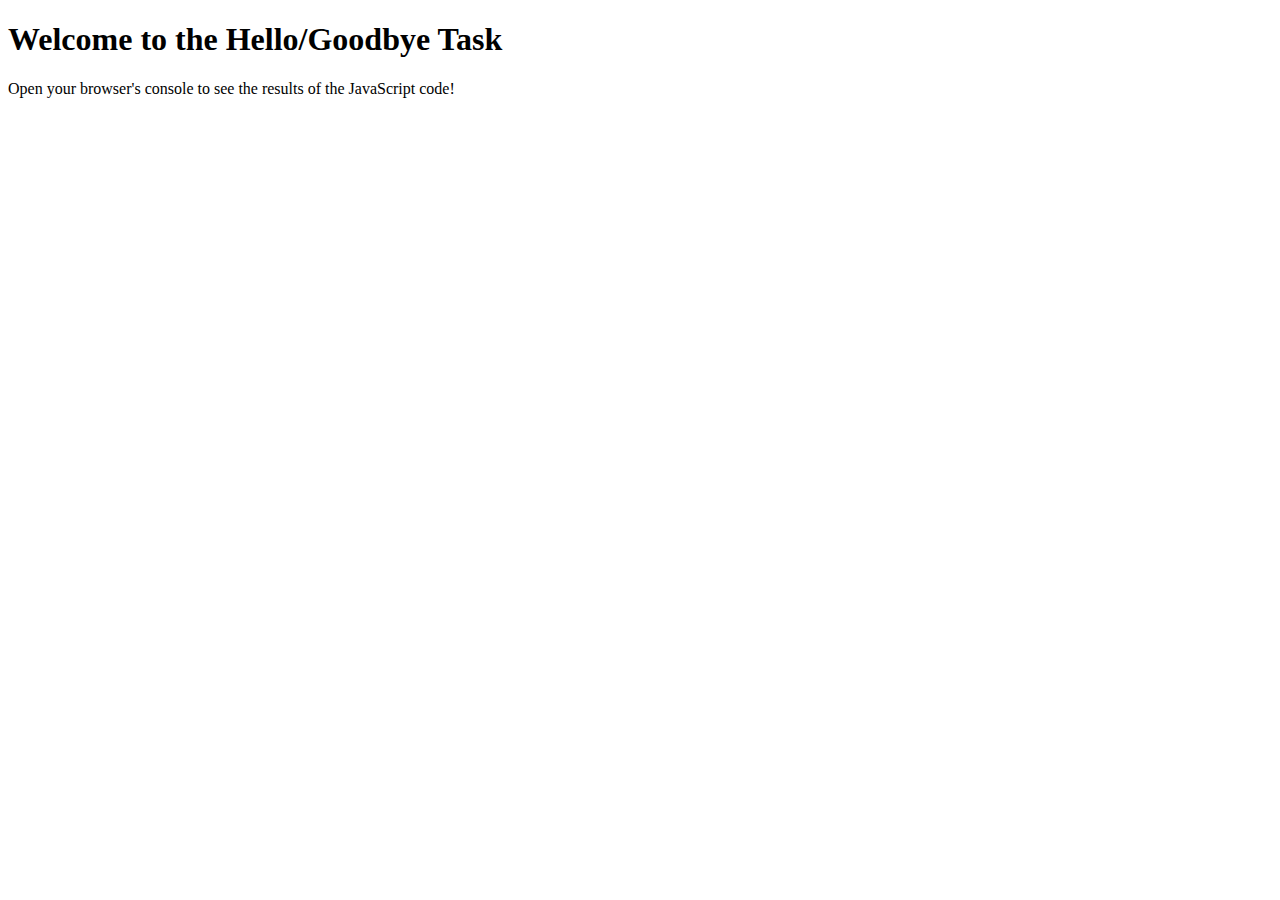
<file: index.html>
<!DOCTYPE html>
<html lang="en">
<head>
    <meta charset="UTF-8">
    <meta name="viewport" content="width=device-width, initial-scale=1.0">
    <title>JavaScript Hello/Goodbye</title>
</head>
<body>
    <h1>Welcome to the Hello/Goodbye Task</h1>
    <p>Open your browser's console to see the results of the JavaScript code!</p>
    
    <script src="https://github.com/Yun-Veronica/coursera-web-development-module2-sol/blob/main/scripts/script.js"></script>
</body>
</html>
</file>
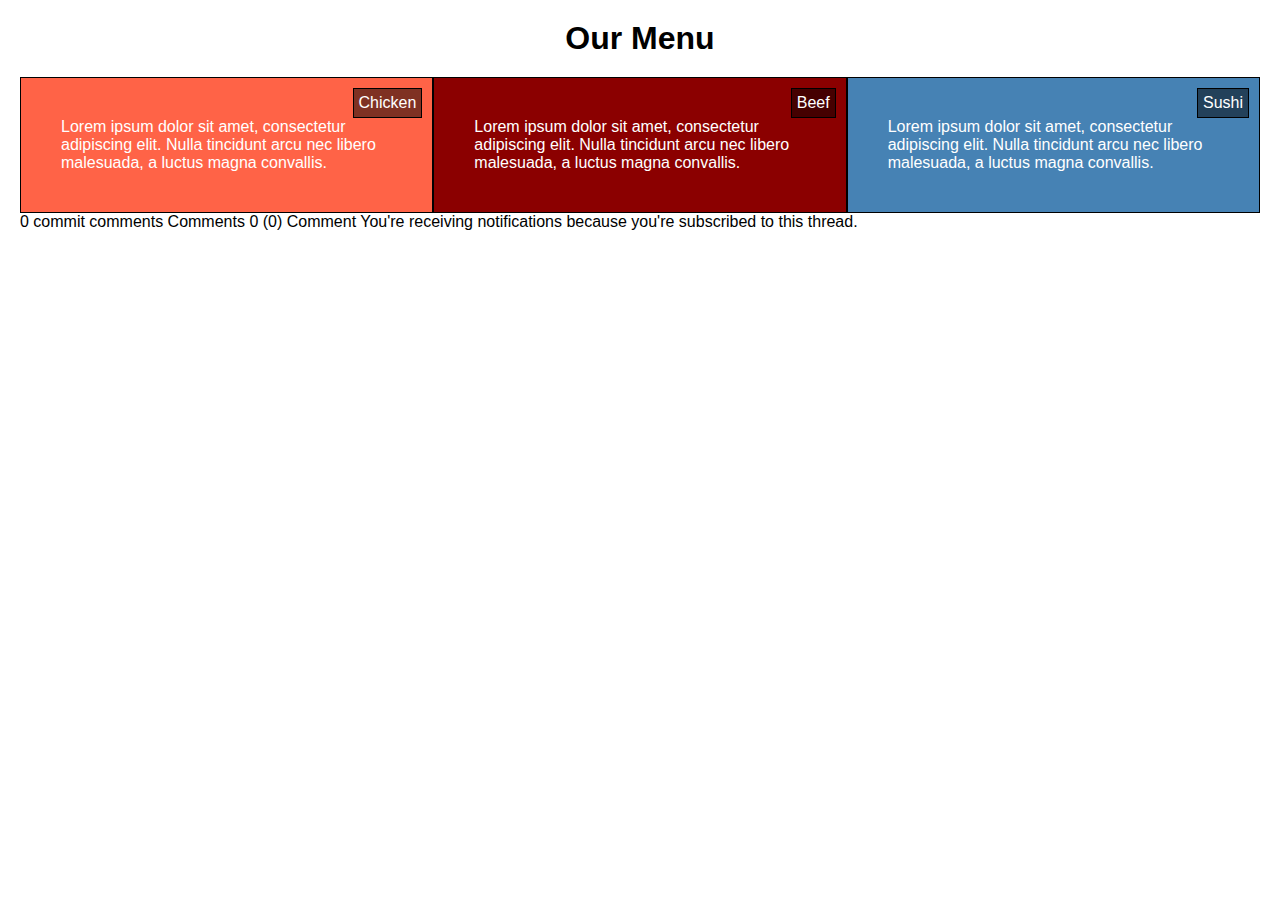
<file: module2/index.html>
<!DOCTYPE html>
<html lang="en">
<head>
    <meta charset="UTF-8">
    <meta name="viewport" content="width=device-width, initial-scale=1.0">
    <link rel="stylesheet" href="css/style.css">
    <link rel="stylesheet" href="https://github.com/Yun-Veronica/coursera-web-development-module2-sol/blob/main/css/style.css">
    <title>Our Menu</title>
</head>
<body>
    <h1>Our Menu</h1>
    <div class="container">
        <div class="section chicken">
            <div class="title">Chicken</div>
            <p>Lorem ipsum dolor sit amet, consectetur adipiscing elit. Nulla tincidunt arcu nec libero malesuada, a luctus magna convallis.</p>
        </div>
        <div class="section beef">
            <div class="title">Beef</div>
            <p>Lorem ipsum dolor sit amet, consectetur adipiscing elit. Nulla tincidunt arcu nec libero malesuada, a luctus magna convallis.</p>
        </div>
        <div class="section sushi">
            <div class="title">Sushi</div>
            <p>Lorem ipsum dolor sit amet, consectetur adipiscing elit. Nulla tincidunt arcu nec libero malesuada, a luctus magna convallis.</p>
        </div>
    </div>
</body>
</html>
0 commit comments
Comments
0
 (0)
Comment
You're receiving notifications because you're subscribed to this thread.
</file>
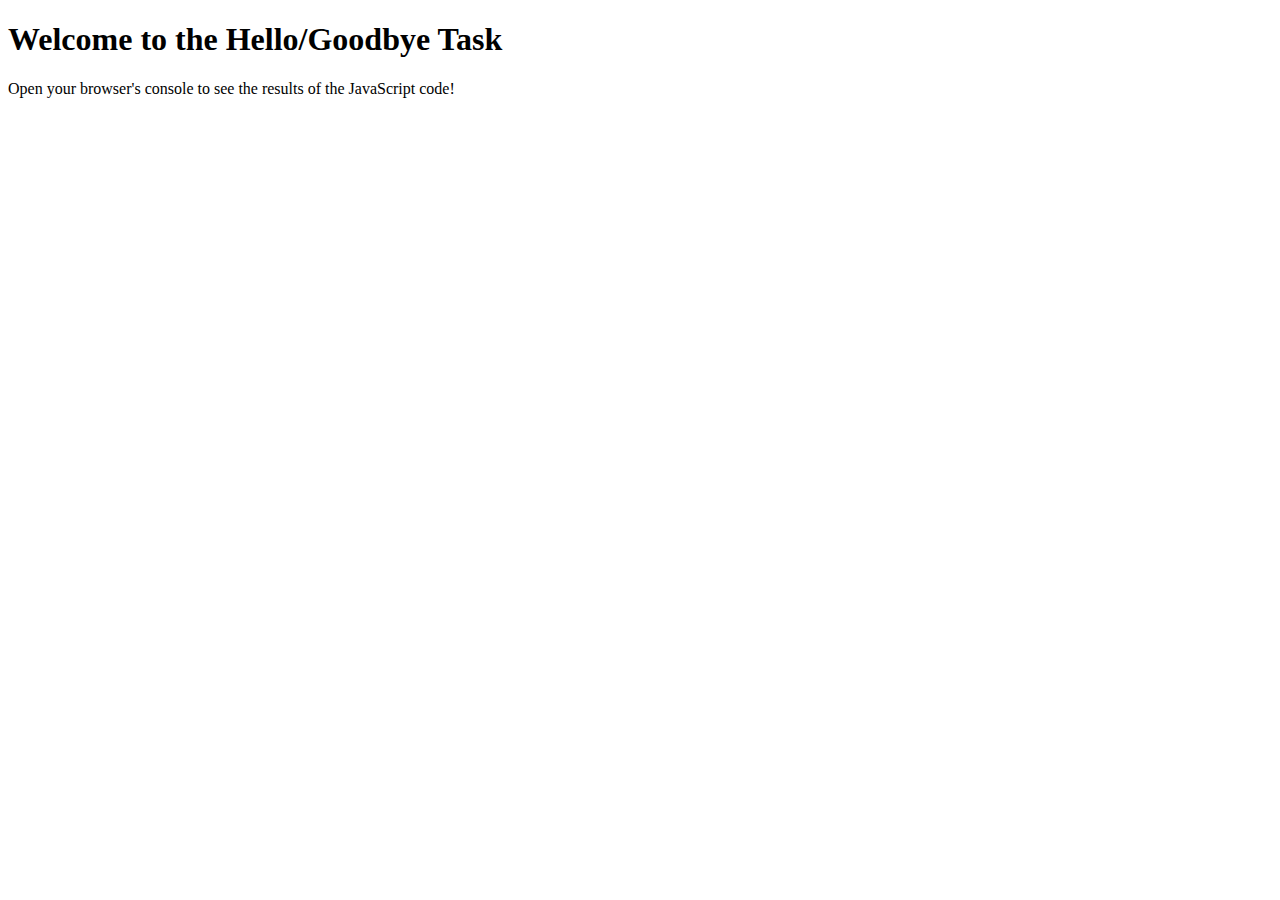
<file: module4/index.html>
<!DOCTYPE html>
<html lang="en">
<head>
    <meta charset="UTF-8">
    <meta name="viewport" content="width=device-width, initial-scale=1.0">
    <title>JavaScript Hello/Goodbye</title>
</head>
<body>
    <h1>Welcome to the Hello/Goodbye Task</h1>
    <p>Open your browser's console to see the results of the JavaScript code!</p>
    
    <script src="script.js"></script>
</body>
</html>
</file>
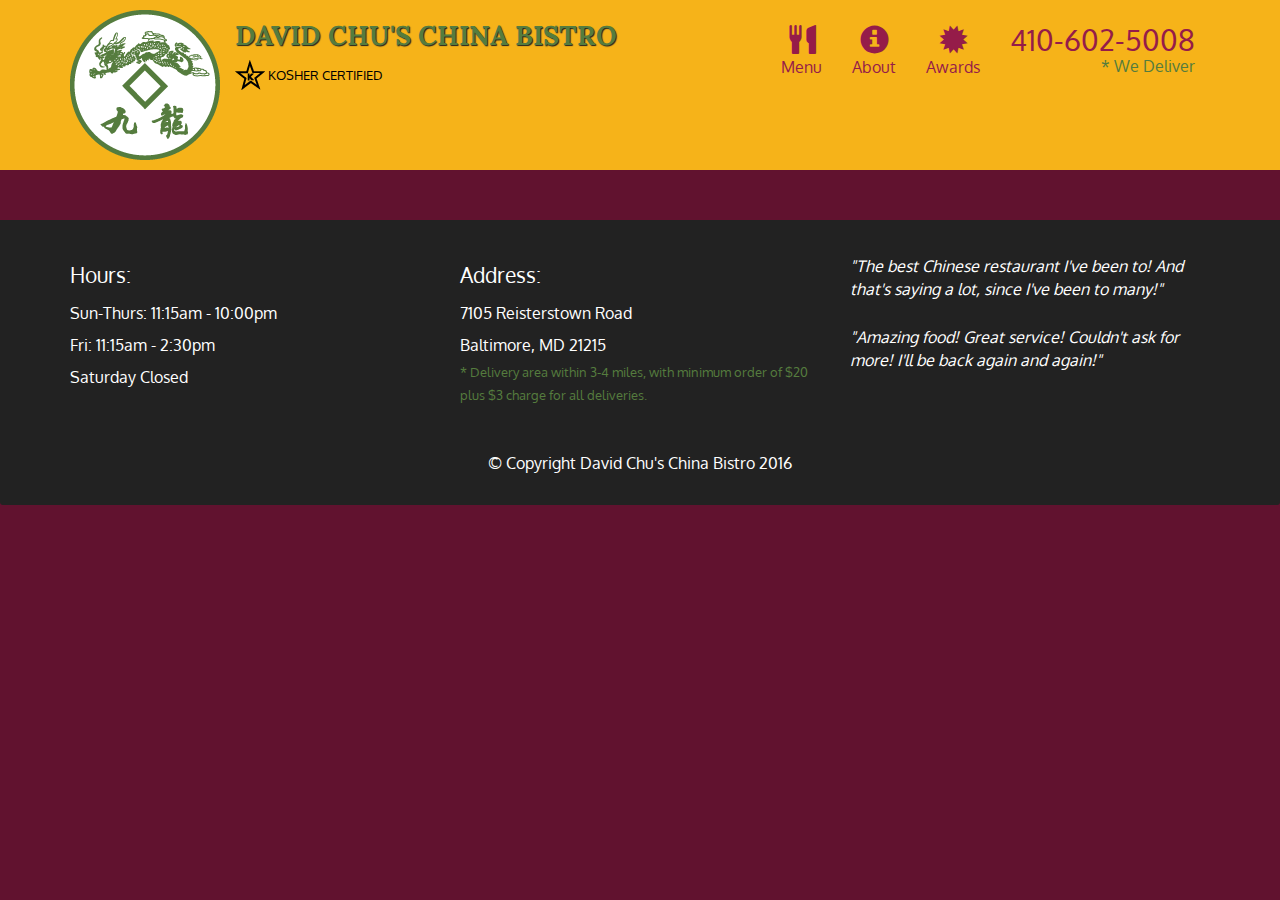
<file: module5/index.html>
<!doctype html>
<html lang="en">
  <head>
    <meta charset="utf-8">
    <meta http-equiv="X-UA-Compatible" content="IE=edge">
    <meta name="viewport" content="width=device-width, initial-scale=1">
    <title>David Chu's China Bistro</title>
    <link rel="stylesheet" href="css/bootstrap.min.css">
    <link rel="stylesheet" href="css/styles.css">
    <link href='https://fonts.googleapis.com/css?family=Oxygen:400,300,700' rel='stylesheet' type='text/css'>
    <link href='https://fonts.googleapis.com/css?family=Lora' rel='stylesheet' type='text/css'>
  </head>
<body>
  <header>
    <nav id="header-nav" class="navbar navbar-default">
      <div class="container">
        <div class="navbar-header">
          <a href="index.html" class="pull-left visible-md visible-lg">
            <div id="logo-img" alt="Logo image"></div>
          </a>

          <div class="navbar-brand">
            <a href="index.html"><h1>David Chu's China Bistro</h1></a>
            <p>
              <img src="images/star-k-logo.png" alt="Kosher certification">
              <span>Kosher Certified</span>
            </p>
          </div>

          <button id="navbarToggle" type="button" class="navbar-toggle collapsed" data-toggle="collapse" data-target="#collapsable-nav" aria-expanded="false">
            <span class="sr-only">Toggle navigation</span>
            <span class="icon-bar"></span>
            <span class="icon-bar"></span>
            <span class="icon-bar"></span>
          </button>
        </div>
        
        <div id="collapsable-nav" class="collapse navbar-collapse">
           <ul id="nav-list" class="nav navbar-nav navbar-right">
            <li id="navHomeButton" class="visible-xs active">
              <a href="index.html">
                <span class="glyphicon glyphicon-home"></span> Home</a>
            </li>
            <li id="navMenuButton">
              <a href="#" onclick="$dc.loadMenuCategories();">
                <span class="glyphicon glyphicon-cutlery"></span><br class="hidden-xs"> Menu</a>
            </li>
            <li>
              <a href="#">
                <span class="glyphicon glyphicon-info-sign"></span><br class="hidden-xs"> About</a>
            </li>
            <li>
              <a href="#">
                <span class="glyphicon glyphicon-certificate"></span><br class="hidden-xs"> Awards</a>
            </li>
            <li id="phone" class="hidden-xs">
              <a href="tel:410-602-5008">
                <span>410-602-5008</span></a><div>* We Deliver</div>
            </li>
          </ul><!-- #nav-list -->
        </div><!-- .collapse .navbar-collapse -->
      </div><!-- .container -->
    </nav><!-- #header-nav -->
  </header>

  <div id="call-btn" class="visible-xs">
    <a class="btn" href="tel:410-602-5008">
    <span class="glyphicon glyphicon-earphone"></span>
    410-602-5008
    </a>
  </div>
  <div id="xs-deliver" class="text-center visible-xs">* We Deliver</div>

  <div id="main-content" class="container"></div>

  <footer class="panel-footer">
    <div class="container">
      <div class="row">
        <section id="hours" class="col-sm-4">
          <span>Hours:</span><br>
          Sun-Thurs: 11:15am - 10:00pm<br>
          Fri: 11:15am - 2:30pm<br>
          Saturday Closed
          <hr class="visible-xs">
        </section>
        <section id="address" class="col-sm-4">
          <span>Address:</span><br>
          7105 Reisterstown Road<br>
          Baltimore, MD 21215
          <p>* Delivery area within 3-4 miles, with minimum order of $20 plus $3 charge for all deliveries.</p>
          <hr class="visible-xs">
        </section>
        <section id="testimonials" class="col-sm-4">
          <p>"The best Chinese restaurant I've been to! And that's saying a lot, since I've been to many!"</p>
          <p>"Amazing food! Great service! Couldn't ask for more! I'll be back again and again!"</p>
        </section>
      </div>
      <div class="text-center">&copy; Copyright David Chu's China Bistro 2016</div>
    </div>
  </footer>

  <!-- jQuery (Bootstrap JS plugins depend on it) -->
  <script src="js/jquery-2.1.4.min.js"></script>
  <script src="js/bootstrap.min.js"></script>
  <script src="js/ajax-utils.js"></script>
  <script src="js/script.js"></script>
</body>
</html>
</file>
<file: module2/css/style.css>
* {
    box-sizing: border-box;
    margin: 0;
    padding: 0;
}

body {
    font-family: Arial, sans-serif;
    padding: 20px;
}

h1 {
    text-align: center;
    margin-bottom: 20px;
}
p{
		margin: 20px;
}

.container {
    display: flex;
    flex-wrap: wrap;
}

.section {
    border: 1px solid black;
    padding: 20px;
    position: relative;
    color: white;
    flex: 1; /* Default for flexbox layout */
}

.chicken {
    background-color: #FF6347; /* Tomato */
}

.beef {
    background-color: #8B0000; /* Dark Red */
}

.sushi {
    background-color: #4682B4; /* Steel Blue */
}

.title {
    position: absolute;
    top: 10px;
    right: 10px;
    background-color: rgba(0, 0, 0, 0.5);
    padding: 5px;
    border: 1px solid black;
}

/* Media Queries */
@media (max-width: 991px) {
    .chicken, .beef {
        flex: 1 1 48%; /* First two sections on the first row */
    }
    .sushi {
        flex: 1 1 100%; /* Third section on second row */
    }
}

@media (max-width: 767px) {
    .section {
        flex: 1 1 100%; /* Full width for all sections */
    }
}
</file>
<file: module5/css/styles.css>
body {
  font-size: 16px;
  color: #fff;
  background-color: #61122f;
  font-family: 'Oxygen', sans-serif;
}

/** HEADER **/
#header-nav {
  background-color: #f6b319;
  border-radius: 0;
  border: 0;
}

#logo-img {
  background: url('../images/restaurant-logo_large.png') no-repeat;
  width: 150px;
  height: 150px;
  margin: 10px 15px 10px 0;
}

.navbar-brand {
  padding-top: 25px;
}
.navbar-brand h1 { /* Restaurant name */
  font-family: 'Lora', serif;
  color: #557c3e;
  font-size: 1.5em;
  text-transform: uppercase;
  font-weight: bold;
  text-shadow: 1px 1px 1px #222;
  margin-top: 0;
  margin-bottom: 0;
  line-height: .75;
}
.navbar-brand a:hover, .navbar-brand a:focus {
  text-decoration: none;
}
.navbar-brand p { /* Kosher cert */
  color: #000;
  text-transform: uppercase;
  font-size: .7em;
  margin-top: 15px;
}
.navbar-brand p span { /* Star-K */
  vertical-align: middle;
}

#nav-list {
  margin-top: 10px;
}
#nav-list a {
  color: #951C49;
  text-align: center;
}
#nav-list a:hover {
  background: #E7E7E7;
}
#nav-list a span {
  font-size: 1.8em;
}

#phone {
  margin-top: 5px;
}
#phone a { /* Phone number */
  text-align: right;
  padding-bottom: 0;
}
#phone div { /* We Deliver */
  color: #557c3e;
  text-align: right;
  padding-right: 15px;
}

.navbar-header button.navbar-toggle, .navbar-header .icon-bar {
  border: 1px solid #61122f;
}
.navbar-header button.navbar-toggle {
  clear: both;
  margin-top: -30px;
}
/* END HEADER */

/* FOOTER */
.panel-footer {
  margin-top: 30px;
  padding-top: 35px;
  padding-bottom: 30px;
  background-color: #222;
  border-top: 0;
}
.panel-footer div.row {
  margin-bottom: 35px;
}
#hours, #address {
  line-height: 2;
}
#hours > span, #address > span {
  font-size: 1.3em;
}
#address p {
  color: #557c3e;
  font-size: .8em;
  line-height: 1.8;
}
#testimonials {
  font-style: italic;
}
#testimonials p:nth-child(2) {
  margin-top: 25px;
}
/* END FOOTER */



/* HOME PAGE */
.container .jumbotron {
  box-shadow: 0 0 50px #3F0C1F;
  border: 2px solid #3F0C1F;
}

#menu-tile, #specials-tile, #map-tile {
  height: 250px;
  width: 100%;
  margin-bottom: 15px;
  position: relative;
  border: 2px solid #3F0C1F;
  overflow: hidden;
}
#menu-tile:hover, #specials-tile:hover, #map-tile:hover {
  box-shadow: 0 1px 5px 1px #cccccc;
}
#menu-tile {
  background: url('../images/menu-tile.jpg') no-repeat;
  background-position: center;
}
#specials-tile {
  background: url('../images/specials-tile.jpg') no-repeat;
  background-position: center;
}
#menu-tile span, #specials-tile span, #map-tile span {
  position: absolute;
  bottom: 0;
  right: 0;
  width: 100%;
  text-align: center;
  font-size: 1.6em;
  text-transform: uppercase;
  background-color: #000;
  color: #fff;
  opacity: .8;
}
/* END HOME PAGE */

/* MENU CATEGORIES PAGE */
.category-tile { 
  position: relative;
  border: 2px solid #3F0C1F;
  overflow: hidden;
  width: 200px;
  height: 200px;
  margin: 0 auto 15px;
}
.category-tile span {
  position: absolute;
  bottom: 0;
  right: 0;
  width: 100%;
  text-align: center;
  font-size: 1.2em;
  text-transform: uppercase;
  background-color: #000;
  color: #fff;
  opacity: .8;
}
.category-tile:hover {
  box-shadow: 0 1px 5px 1px #cccccc;
}

#menu-categories-title + div {
  margin-bottom: 50px;
}
/* END MENU CATEGORIES PAGE */

/* SINGLE CATEGORY PAGE */
.menu-item-tile {
  margin-bottom: 25px;
}
.menu-item-tile hr {
  width: 80%;
}
.menu-item-tile .menu-item-price {
  font-size: 1.1em;
  text-align: right;
  margin-top: -15px;
  margin-right: -15px;
}
.menu-item-tile .menu-item-price span {
  font-size: .6em;
}
.menu-item-photo {
  position: relative;
  border: 2px solid #3F0C1F; 
  overflow: hidden;
  padding: 0;
  margin-right: -15px;
  margin-left: auto;
  margin-bottom: 20px;
  max-width: 250px;
}
.menu-item-photo div {
  position: absolute;
  bottom: 0;
  right: 0;
  width: 80px;
  background-color: #557c3e;
  text-align: center;
}
.menu-item-description {
  padding-right: 30px;
}
h3.menu-item-title {
  margin: 0 0 10px;
}
.menu-item-details {
  font-size: .9em;
  font-style: italic;
}
/* END SINGLE CATEGORY PAGE */


/********** Large devices only **********/
@media (min-width: 1200px) {
  .container .jumbotron {
    background: url('../images/jumbotron_1200.jpg') no-repeat;
    height: 675px;
  }
}

/********** Medium devices only **********/
@media (min-width: 992px) and (max-width: 1199px) {
  /* Header */
  #logo-img {
    background: url('../images/restaurant-logo_medium.png') no-repeat;
    width: 100px;
    height: 100px;
    margin: 5px 5px 5px 0;
  }
  /* End Header */

  /* Home Page */
  .container .jumbotron {
    background: url('../images/jumbotron_992.jpg') no-repeat;
    height: 558px;
  }
  /* End Home Page */
}

/********** Small devices only **********/
@media (min-width: 768px) and (max-width: 991px) {
  /* Home Page */
  .container .jumbotron {
    background: url('../images/jumbotron_768.jpg') no-repeat;
    height: 432px;
  }
  /* End Home Page */
}

/********** Extra small devices only **********/
@media (max-width: 767px) {
  /* Header */
  .navbar-brand {
    padding-top: 10px;
    height: 80px;
  }
  .navbar-brand h1 { /* Restaurant name */
    padding-top: 10px;
    font-size: 5vw; /* 1vw = 1% of viewport width */
  }
  .navbar-brand p { /* Kosher cert */
    font-size: .6em;
    margin-top: 12px;
  }
  .navbar-brand p img { /* Star-K */
    height: 20px;
  }

  #collapsable-nav a { /* Collapsed nav menu text */
    font-size: 1.2em;
  }
  #collapsable-nav a span { /* Collapsed nav menu glyph */
    font-size: 1em;
    margin-right: 5px;
  }

  #call-btn > a {
    font-size: 1.5em;
    display: block;
    margin: 0 20px;
    padding: 10px;
    border: 2px solid #fff;
    background-color: #f6b319;
    color: #951c49;
  }
  #xs-deliver {
    margin-top: 5px;
    font-size: .7em;
    letter-spacing: .1em;
    text-transform: uppercase;
  }
  /* End Header */

  /* Footer */
  .panel-footer section {
    margin-bottom: 30px;
    text-align: center;
  }
  .panel-footer section:nth-child(3) {
    margin-bottom: 0; /* margin already exists on the whole row */
  }
  .panel-footer section hr {
    width: 50%;
  }
  /* End Footer */

  /* Home Page */
  .container .jumbotron {
    margin-top: 30px;
    padding: 0;
  }
  #menu-tile, #specials-tile {
    width: 360px;
    margin: 0 auto 15px;
  }

  .menu-item-photo {
    margin-right: auto;
  }
  .menu-item-tile .menu-item-price {
    text-align: center;
  }
  .menu-item-description {
    text-align: center;;
  }
}


/********** Super extra small devices Only :-) (e.g., iPhone 4) **********/
@media (max-width: 479px) {
  /* Header */
  .navbar-brand h1 { /* Restaurant name */
    padding-top: 5px;
    font-size: 6vw;
  }
  /* End Header */
  
  /* Home page */
  #menu-tile, #specials-tile {
    width: 280px;
    margin: 0 auto 15px;
  }

  .col-xxs-12 {
    position: relative;
    min-height: 1px;
    padding-right: 15px;
    padding-left: 15px;
    float: left;
    width: 100%;
  }
}
</file>
